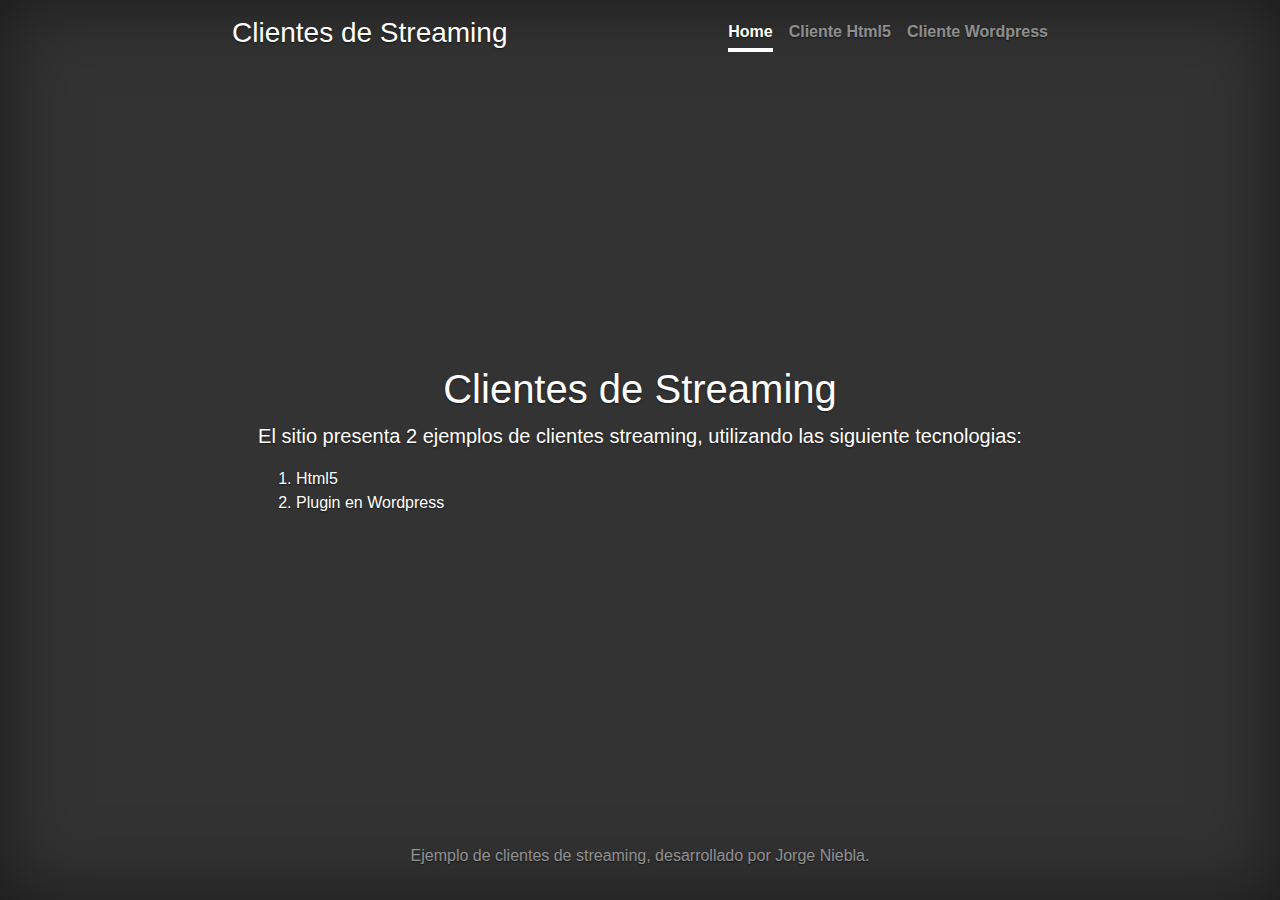
<file: ClienteWSDL/wwwroot/index.html>
<!doctype html>
<html lang="en">

<head>
    <meta charset="utf-8">
    <meta name="viewport" content="width=device-width, initial-scale=1, shrink-to-fit=no">
    <meta name="description" content="Clientes de Streaming">
    <meta name="author" content="Jorge Niebla">
    <title>Clientes de Streaming</title>

    <!-- Bootstrap core CSS -->
    <link href="css/bootstrap.min.css" rel="stylesheet">

    <!--Font-Awesome-->
    <link href="https://stackpath.bootstrapcdn.com/font-awesome/4.7.0/css/font-awesome.min.css" rel="stylesheet" integrity="sha384-wvfXpqpZZVQGK6TAh5PVlGOfQNHSoD2xbE+QkPxCAFlNEevoEH3Sl0sibVcOQVnN" crossorigin="anonymous">

    <!-- Custom styles for this template -->
    <link href="css/site.css" rel="stylesheet">

    <style>
        .bd-placeholder-img {
            font-size: 1.125rem;
            text-anchor: middle;
        }
        
        @media (min-width: 768px) {
            .bd-placeholder-img-lg {
                font-size: 3.5rem;
            }
        }
    </style>
</head>

<body class="text-center">
    <div class="cover-container d-flex w-100 h-100 p-3 mx-auto flex-column">
        <header class="masthead mb-auto">
            <div class="inner">
                <h3 class="masthead-brand">Clientes de Streaming</h3>
                <nav class="nav nav-masthead justify-content-center">
                    <a class="nav-link active" href="#">Home</a>
                    <a class="nav-link" href="Streaming.html">Cliente Html5</a>
                    <a class="nav-link" href="http://wordpress.nbgz.me">Cliente Wordpress</a>
                </nav>
            </div>
        </header>

        <main role="main" class="inner cover">
            <h1 class="cover-heading">Clientes de Streaming</h1>
            <p class="lead">El sitio presenta 2 ejemplos de clientes streaming, utilizando las siguiente tecnologias:</p>
            <ol class="text-left">
                <li>Html5</li>
                <li>Plugin en Wordpress</li>
            </ol>
        </main>

        <footer class="mastfoot mt-auto">
            <div class="inner">
                <p>Ejemplo de clientes de streaming, desarrollado por Jorge Niebla.</p>
            </div>
        </footer>
    </div>
    <script src="https://code.jquery.com/jquery-3.2.1.slim.min.js" integrity="sha384-KJ3o2DKtIkvYIK3UENzmM7KCkRr/rE9/Qpg6aAZGJwFDMVNA/GpGFF93hXpG5KkN" crossorigin="anonymous"></script>
    <script>
        window.jQuery || document.write('<script src="js/jquery-slim.min.js"><\/script>')
    </script>
    <script src="js/popper.min.js"></script>
    <script src="js/bootstrap.min.js"></script>
    <script src="js/holder.min.js"></script>
</body>

</html>
</file>
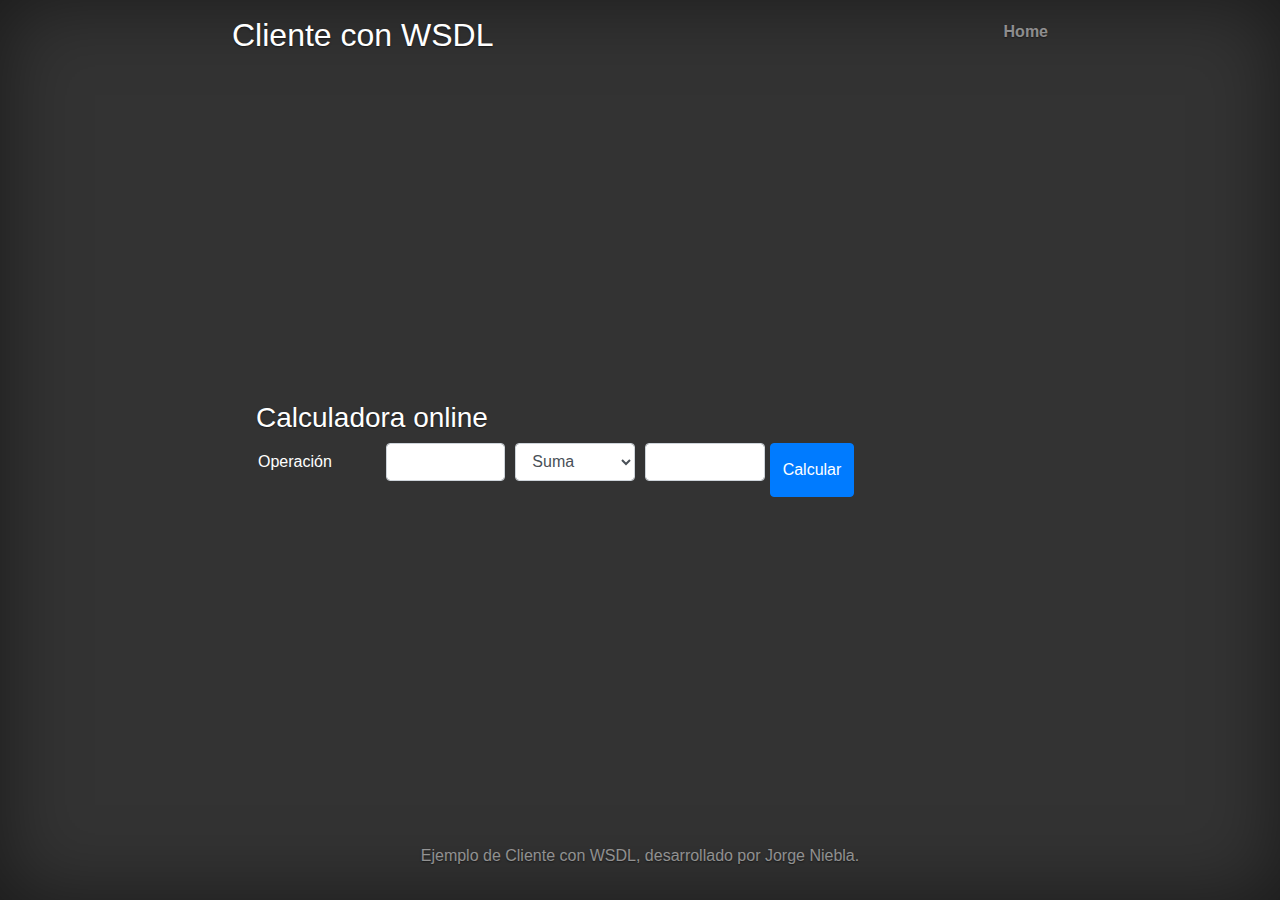
<file: ClienteWSDL/wwwroot/cliente_wsdl.html>
﻿<!doctype html>
<html lang="en">

<head>
    <meta charset="utf-8">
    <meta name="viewport" content="width=device-width, initial-scale=1, shrink-to-fit=no">
    <meta name="description" content="Cliente con WSDL">
    <meta name="author" content="Jorge Niebla">
    <title>Cliente con WSDL</title>

    <!-- Bootstrap core CSS -->
    <link href="css/bootstrap.min.css" rel="stylesheet">

    <!--Font-Awesome-->
    <link href="https://stackpath.bootstrapcdn.com/font-awesome/4.7.0/css/font-awesome.min.css" rel="stylesheet" integrity="sha384-wvfXpqpZZVQGK6TAh5PVlGOfQNHSoD2xbE+QkPxCAFlNEevoEH3Sl0sibVcOQVnN" crossorigin="anonymous">

    <!-- Custom styles for this template -->
    <link href="css/site.css" rel="stylesheet">

    <style>
        .bd-placeholder-img {
            font-size: 1.125rem;
            text-anchor: middle;
        }
        
        @media (min-width: 768px) {
            .bd-placeholder-img-lg {
                font-size: 3.5rem;
            }
        }
    </style>
</head>

<body class="text-center">
    <div class="cover-container d-flex w-100 h-100 p-3 mx-auto flex-column">
        <header class="masthead mb-auto">
            <div class="inner">
                <h2 class="masthead-brand">Cliente con WSDL</h2>
                <nav class="nav nav-masthead justify-content-center">
                    <a class="nav-link" href="cliente_wsdl.html">Home</a>
                </nav>
            </div>
        </header>

        <main role="main" class="inner cover">
            <h3 class="text-left">Calculadora online</h3>
            <div class="form-row">
                <div class="form-group col-md-2">
                    <input style="color:white;" type="text" readonly class="form-control-plaintext" value="Operación">
                </div>
                <div class="form-group col-md-2">
                    <input type="number" class="form-control" id="Arg1" />
                </div>
                <div class="form-group col-md-2">
                    <label class="sr-only"></label>
                    <select class="form-control" id="Op">
                        <option value="0">Suma</option>
                        <option value="1">Resta</option>
                        <option value="2">Multiplicación</option>
                        <option value="3">División</option>
                    </select>
                </div>
                <div class="form-group col-md-2">
                    <input type="number" class="form-control" id="Arg2" />
                </div>
                <input type="button" onclick="Calcular()" value="Calcular" class="btn btn-primary" />
            </div>
        </main>

        <footer class="mastfoot mt-auto">
            <div class="inner">
                <p>Ejemplo de Cliente con WSDL, desarrollado por Jorge Niebla.</p>
            </div>
        </footer>
    </div>
    <script src="https://code.jquery.com/jquery-3.1.1.min.js" integrity="sha384-KJ3o2DKtIkvYIK3UENzmM7KCkRr/rE9/Qpg6aAZGJwFDMVNA/GpGFF93hXpG5KkN" crossorigin="anonymous"></script>
    <script>
        window.jQuery || document.write('<script src="js/jquery.min.js"><\/script>')
    </script>
    <script src="js/popper.min.js"></script>
    <script src="js/bootstrap.min.js"></script>
    <script src="js/holder.min.js"></script>
    <script>
        function Calcular() {
            var arg1 = document.getElementById("Arg1");
            var arg2 = document.getElementById("Arg2");
            var op = document.getElementById("Op");

            $.getJSON("api/calculadora/" + op.value + "/" + arg1.value + "/" + arg2.value,
                function (response) {
                    alert(response);
                }
            );
        }
    </script>
</body>

</html>
</file>
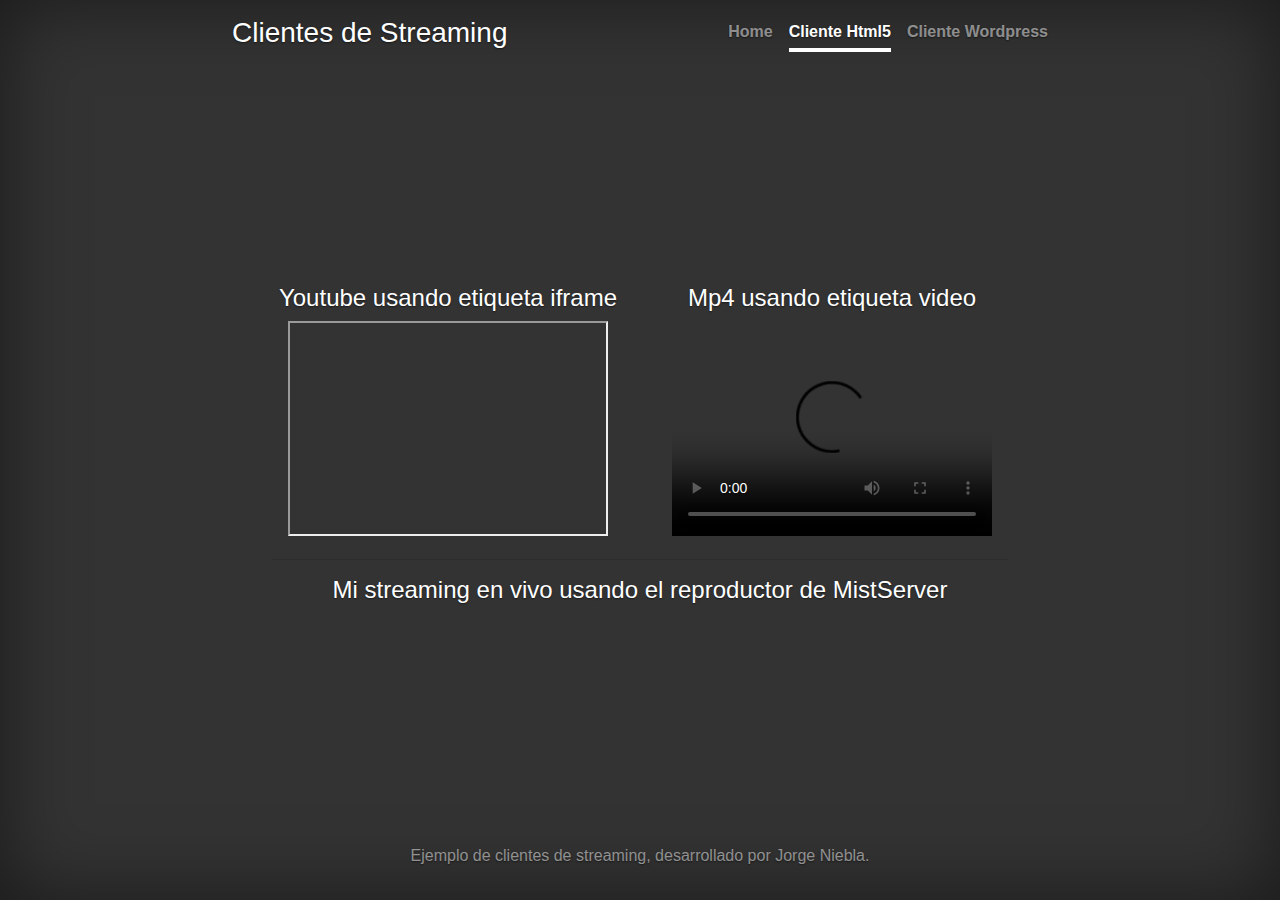
<file: ClienteWSDL/wwwroot/streaming.html>
<!doctype html>
<html lang="en">

<head>
    <meta charset="utf-8">
    <meta name="viewport" content="width=device-width, initial-scale=1, shrink-to-fit=no">
    <meta name="description" content="Clientes de Streaming">
    <meta name="author" content="Jorge Niebla">
    <title>Clientes de Streaming</title>

    <!-- Bootstrap core CSS -->
    <link href="css/bootstrap.min.css" rel="stylesheet">

    <!--Font-Awesome-->
    <link href="https://stackpath.bootstrapcdn.com/font-awesome/4.7.0/css/font-awesome.min.css" rel="stylesheet" integrity="sha384-wvfXpqpZZVQGK6TAh5PVlGOfQNHSoD2xbE+QkPxCAFlNEevoEH3Sl0sibVcOQVnN" crossorigin="anonymous">

    <!-- Custom styles for this template -->
    <link href="css/site.css" rel="stylesheet">

    <style>
        .bd-placeholder-img {
            font-size: 1.125rem;
            text-anchor: middle;
        }
        
        @media (min-width: 768px) {
            .bd-placeholder-img-lg {
                font-size: 3.5rem;
            }
        }
    </style>
</head>

<body class="text-center">
    <div class="cover-container d-flex w-100 h-100 p-3 mx-auto flex-column">
        <header class="masthead mb-auto">
            <div class="inner">
                <h3 class="masthead-brand">Clientes de Streaming</h3>
                <nav class="nav nav-masthead justify-content-center">
                    <a class="nav-link" href="index.html">Home</a>
                    <a class="nav-link active" href="Streaming.html">Cliente Html5</a>
                    <a class="nav-link" href="http://wordpress.nbgz.me">Cliente Wordpress</a>
                </nav>
            </div>
        </header>

        <main role="main" class="inner cover">			
			<div class="container">
			  <div class="row">
				<div class="col">
					<h4>Youtube usando etiqueta iframe</h4>
					<iframe width="320" height="215" src="https://www.youtube.com/embed/tgbNymZ7vqY"></iframe>
				</div>
				<div class="col">
					<h4>Mp4 usando etiqueta video</h4>
					<video width="320" height="215" id="video" src="https://www.w3schools.com/html/mov_bbb.mp4" controls="controls" />
				</div>
			</div>
			<div class="row">
				<div class="col">
					<hr>
					<h4>Mi streaming en vivo usando el reproductor de MistServer</h4>
					<div class="mistvideo" id="livestream_NtDAQboJET8X">
					  <noscript>
						<a href="http://nbgz.ddns.net:8080/livestream.html" target="_blank">
						  Presione aqui para reproducir el video
						</a>
					  </noscript>
					  <script>
						var a = function(){
						  mistPlay("livestream",{
							target: document.getElementById("livestream_NtDAQboJET8X")
						  });
						};
						if (!window.mistplayers) {
						  var p = document.createElement("script");
						  p.src = "http://nbgz.ddns.net:8080/player.js"
						  document.head.appendChild(p);
						  p.onload = a;
						}
						else { a(); }
					  </script>
					</div>
				</div>
			  </div>
			</div>
			<!--<div class="col-sm-6">
				
			</div>
			<div class="col-sm-6">
				<h4>Mp4 usando etiqueta video</h4>
				<video id="video" src="https://www.w3schools.com/html/mov_bbb.mp4" autoplay="autoplay" />
			</div>-->
        </main>

        <footer class="mastfoot mt-auto">
            <div class="inner">
                <p>Ejemplo de clientes de streaming, desarrollado por Jorge Niebla.</p>
            </div>
        </footer>
    </div>
    <script src="https://code.jquery.com/jquery-3.2.1.slim.min.js" integrity="sha384-KJ3o2DKtIkvYIK3UENzmM7KCkRr/rE9/Qpg6aAZGJwFDMVNA/GpGFF93hXpG5KkN" crossorigin="anonymous"></script>
    <script>
        window.jQuery || document.write('<script src="js/jquery-slim.min.js"><\/script>')
    </script>
    <script src="js/popper.min.js"></script>
    <script src="js/bootstrap.min.js"></script>
    <script src="js/holder.min.js"></script>
</body>

</html>
</file>
<file: ClienteWSDL/wwwroot/css/site.css>
/*
 * Globals
 */


/* Links */

a,
a:focus,
a:hover {
    color: #fff;
}


/* Custom default button */

.btn-secondary,
.btn-secondary:hover,
.btn-secondary:focus {
    color: #333;
    text-shadow: none;
    /* Prevent inheritance from `body` */
    background-color: #fff;
    border: .05rem solid #fff;
}


/*
 * Base structure
 */

html,
body {
    height: 100%;
    background-color: #333;
}

body {
    display: -ms-flexbox;
    display: flex;
    color: #fff;
    text-shadow: 0 .05rem .1rem rgba(0, 0, 0, .5);
    box-shadow: inset 0 0 5rem rgba(0, 0, 0, .5);
}

.cover-container {
    max-width: 53em;
}


/*
 * Header
 */

.masthead {
    margin-bottom: 2rem;
}

.masthead-brand {
    margin-bottom: 0;
}

.nav-masthead .nav-link {
    padding: .25rem 0;
    font-weight: 700;
    color: rgba(255, 255, 255, .5);
    background-color: transparent;
    border-bottom: .25rem solid transparent;
}

.nav-masthead .nav-link:hover,
.nav-masthead .nav-link:focus {
    border-bottom-color: rgba(255, 255, 255, .25);
}

.nav-masthead .nav-link+.nav-link {
    margin-left: 1rem;
}

.nav-masthead .active {
    color: #fff;
    border-bottom-color: #fff;
}

@media (min-width: 48em) {
    .masthead-brand {
        float: left;
    }
    .nav-masthead {
        float: right;
    }
}


/*
 * Cover
 */

.cover {
    padding: 0 1.5rem;
}

.cover .btn-lg {
    padding: .75rem 1.25rem;
    font-weight: 700;
}


/*
 * Footer
 */

.mastfoot {
    color: rgba(255, 255, 255, .5);
}
</file>
